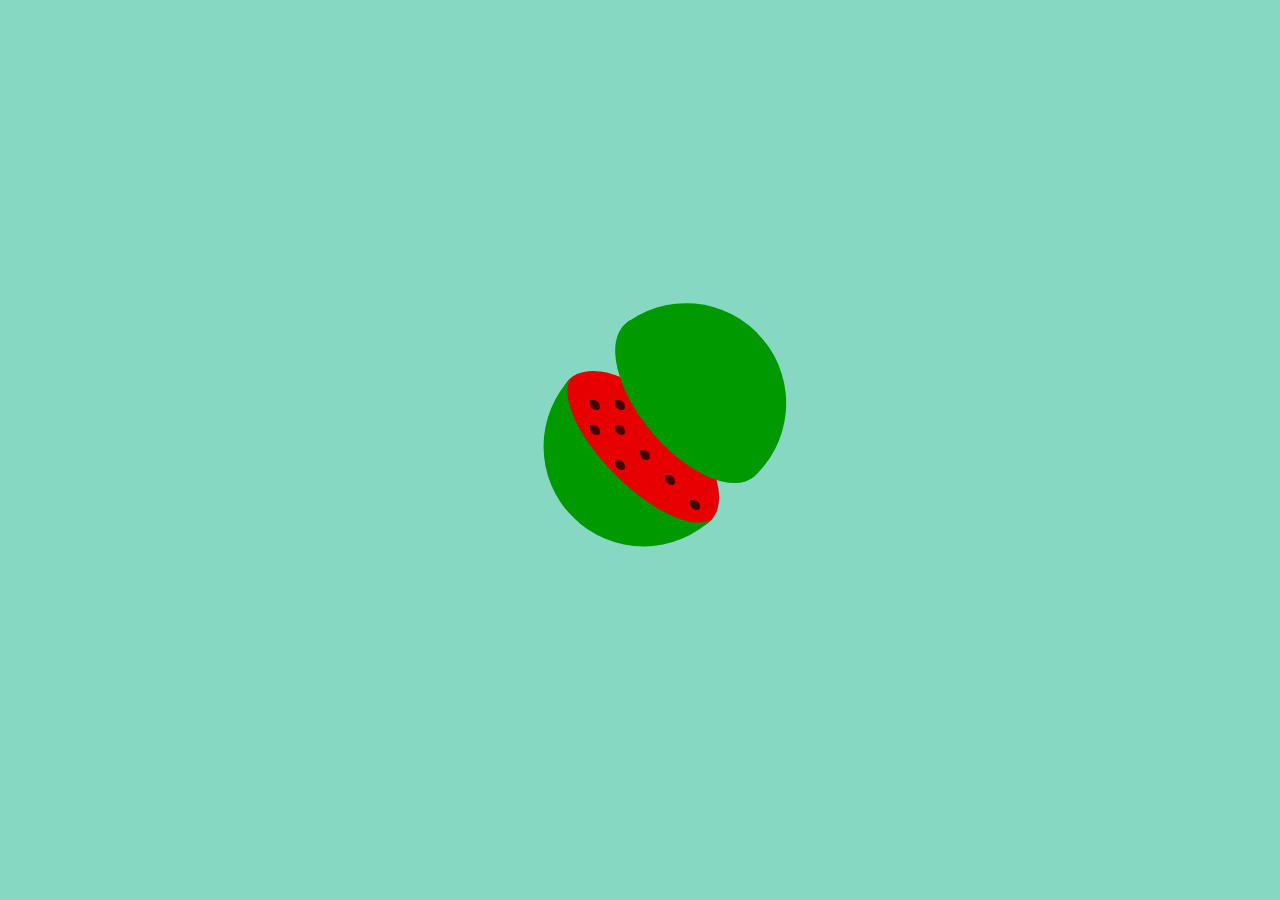
<file: index.html>
<!DOCTYPE html>
<html lang="en">
<head>
    <meta charset="UTF-8">
    <meta name="viewport" content="width=device-width, initial-scale=1.0">
    <link rel="stylesheet" href="style.css">
    <title>Document</title>
</head>
<body>
    <div class="watermellon">
        <div class="cut-1"></div>
        <div class="seed1"></div>
        <div class="seed2"></div>
        <div class="seed3"></div>
        <div class="seed4"></div>
        <div class="seed5"></div>
        <div class="seed6"></div>
        <div class="seed7"></div>
        <div class="seed8"></div>
        <div class="cut-2"></div>
    </div>
</body>
</html>
</file>
<file: style.css>
:root {
    --bg: #87d8c2;
    --green: #009900;
    --red: #e70001;
    --seeds: #420200;
}

* {
    margin: 0;
    padding: 0;
}

body {
    background-color: var(--bg);
}

nav {
    position: fixed;
    background-attachment: fixed;
    width: 100%;
    background-color: #f3f3f3;
    padding: 10px;
    border: 1px solid #e7e7e7;
    display: flex;
    justify-content: space-between;
    align-items: center;
}

ul {
    list-style-type: none;
    margin: 0;
    padding: 0;
    overflow: hidden;
}

li {
    float: left;
}

li a {
    display: block;
    color: #666;
    text-align: center;
    padding: 14px 16px;
    text-decoration: none;
}

li a:hover:not(.active) {
    border-radius: 5px;
    background-color: #ddd;
}

li a.active {
    color: white;
    background-color: #02462d;
}


.watermellon {
    position: absolute;
    height: 500px;
    width: 500px;
    top: 0;
    left: 0;
    right: 0;
    bottom: 0;
    margin: auto;
}

.cut-1 {
    position: absolute;
    height: 100px;
    width: 200px;
    top: 40%;
    left: 30%;
    border-radius: 50%;
    transform: rotate(45deg);
    background-color: var(--red);
}

.cut-1::after {
    content: '';
    position: absolute;
    height: 100%;
    width: 100%;
    top: -15%;
    border-bottom: 60px solid var(--green);
    border-bottom-left-radius: 100px;
    border-bottom-right-radius: 100px;
}

.seed1,
.seed2,
.seed3,
.seed4,
.seed5,
.seed6,
.seed7,
.seed8 {
    height: 10px;
    width: 10px;
    border-bottom-right-radius: 50px;
    border-top-right-radius: 100px;
    border-bottom-left-radius: 100px;
    background-color: var(--seeds);
}

.seed1 {
    position: absolute;
    top: 45%;
    left: 40%;
}

.seed2 {
    position: absolute;
    top: 50%;
    left: 50%;
}

.seed3 {
    position: absolute;
    top: 45%;
    left: 45%;
}

.seed4 {
    position: absolute;
    top: 60%;
    left: 60%;
}

.seed5 {
    position: absolute;
    top: 40%;
    left: 45%;
}

.seed6 {
    position: absolute;
    top: 40%;
    left: 40%;
}

.seed7 {
    position: absolute;
    top: 52%;
    left: 45%;
}

.seed8 {
    position: absolute;
    top: 55%;
    left: 55%;
}

.cut-2 {
    position: absolute;
    height: 100px;
    width: 200px;
    top: 30%;
    left: 40%;
    border-radius: 50%;
    transform: rotate(-130deg);
    background-color: var(--green);
    animation: slice 5s ease-in-out infinite;
}

.cut-2::after {
    content: '';
    position: absolute;
    height: 100%;
    width: 100%;
    top: -15%;
    border-bottom: 60px solid var(--green);
    border-bottom-left-radius: 100px;
    border-bottom-right-radius: 100px;
}

@keyframes slice {
    from {
        left: 30%;
        top: 40%;
    }

    to {
        left: 45%;
        top: 50%;

    }
}
</file>
